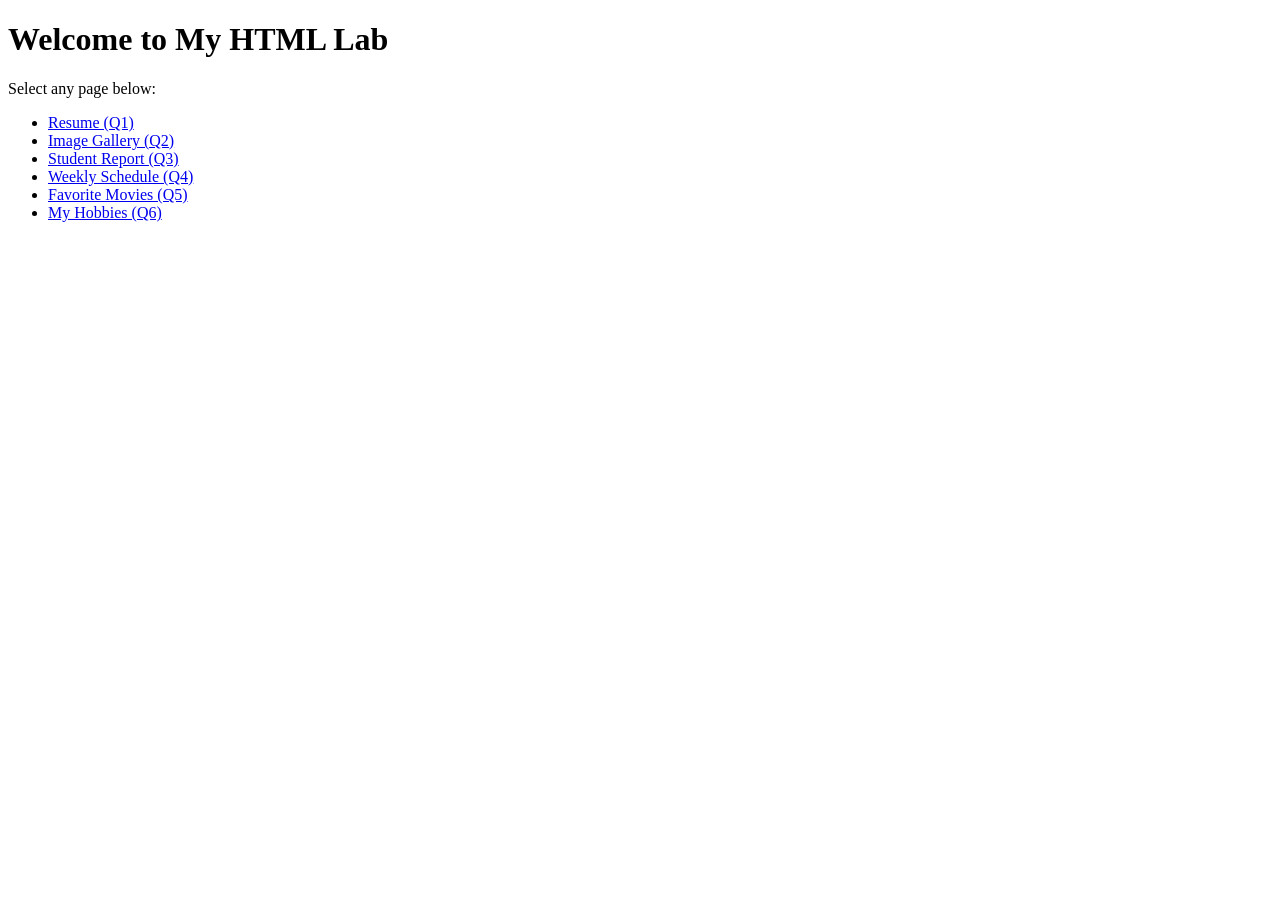
<file: index.html>
<!DOCTYPE html>
<html>
<head>
    <title>Main Page</title>
</head>
<body>

    <!-- Main Heading -->
    <h1>Welcome to My HTML Lab</h1>

    <p>Select any page below:</p>

    <!-- Navigation Links -->
    <ul>
        <li><a href="q1.html">Resume (Q1)</a></li>
        <li><a href="q2.html">Image Gallery (Q2)</a></li>
        <li><a href="q3.html">Student Report (Q3)</a></li>
        <li><a href="q4.html">Weekly Schedule (Q4)</a></li>
        <li><a href="q5.html">Favorite Movies (Q5)</a></li>
        <li><a href="q6.html">My Hobbies (Q6)</a></li>
    </ul>

</body>
</html>
</file>
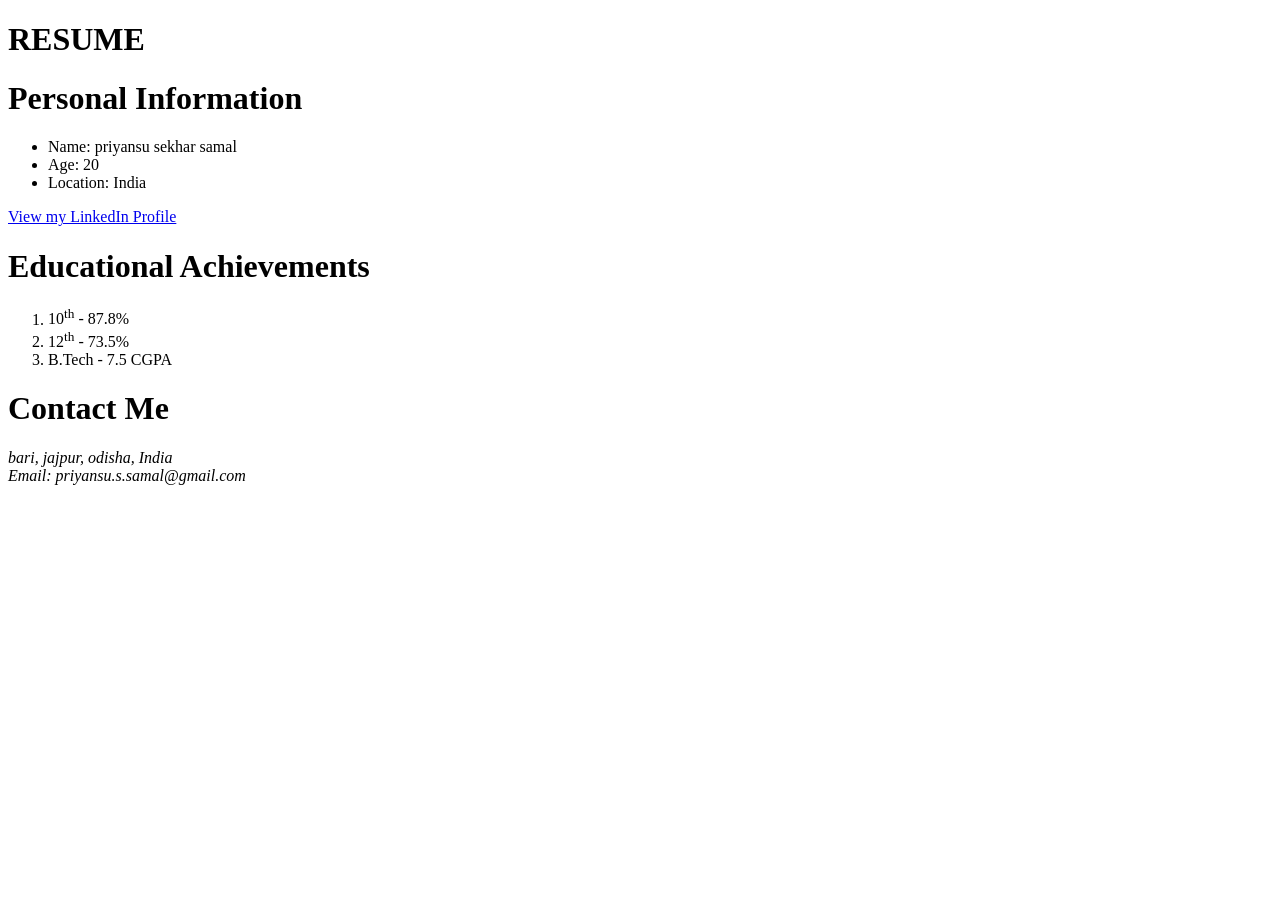
<file: q1.html>
<!DOCTYPE html>
<html>
<head>
<title>HTML Lab</title>
</head>
<body>
    <h1>RESUME</h1>

<h1>Personal Information</h1>
<ul>
    <li>Name: priyansu sekhar samal</li>
    <li>Age: 20</li>
    <li>Location: India</li>
</ul>

<a href="https://www.linkedin.com/in/priyansu-sekhar-samal-9687a7330?utm_source=share_via&utm_content=profile&utm_medium=member_android" target="_blank">
    View my LinkedIn Profile
</a>

<h1>Educational Achievements</h1>
<ol>
    <li>10<sup>th</sup> - 87.8%</li>
    <li>12<sup>th</sup> - 73.5%</li>
    <li>B.Tech - 7.5 CGPA</li>
</ol>

<h1>Contact Me</h1>
<address>
    bari, jajpur, odisha, India <br>
    Email: priyansu.s.samal@gmail.com
</address>

</body>
</html>
</file>
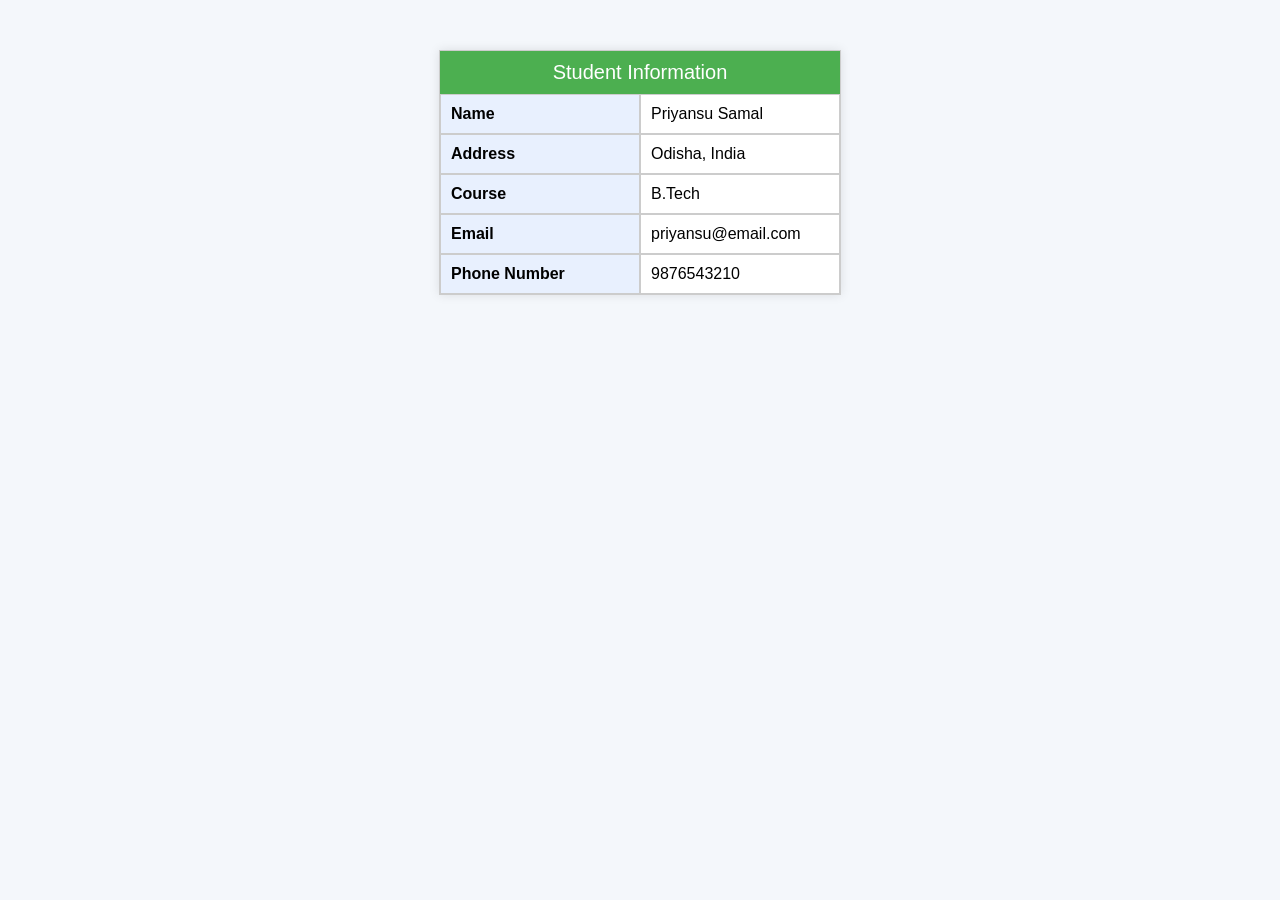
<file: q10.html>
<!DOCTYPE html>
<html lang="en">
<head>
    <meta charset="UTF-8">
    <title>Student Information</title>
    <style>
        body {
            font-family: Arial, sans-serif;
            background-color: #f4f7fb;
        }

        .container {
            width: 400px;
            margin: 50px auto;
            border: 1px solid #ccc;
            box-shadow: 0 0 10px rgba(0,0,0,0.1);
        }

        .row {
            display: flex;
        }

        .cell {
            flex: 1;
            padding: 10px;
            border: 1px solid #ccc;
        }

        .header {
            background-color: #4CAF50;
            color: white;
            text-align: center;
            font-size: 20px;
            padding: 10px;
        }

        .label {
            font-weight: bold;
            background-color: #e8f0fe;
        }

        .value {
            background-color: #ffffff;
        }
    </style>
</head>
<body>

<div class="container">
    <div class="header">Student Information</div>

    <div class="row">
        <div class="cell label">Name</div>
        <div class="cell value">Priyansu Samal</div>
    </div>

    <div class="row">
        <div class="cell label">Address</div>
        <div class="cell value">Odisha, India</div>
    </div>

    <div class="row">
        <div class="cell label">Course</div>
        <div class="cell value">B.Tech</div>
    </div>

    <div class="row">
        <div class="cell label">Email</div>
        <div class="cell value">priyansu@email.com</div>
    </div>

    <div class="row">
        <div class="cell label">Phone Number</div>
        <div class="cell value">9876543210</div>
    </div>

</div>

</body>
</html>
</file>
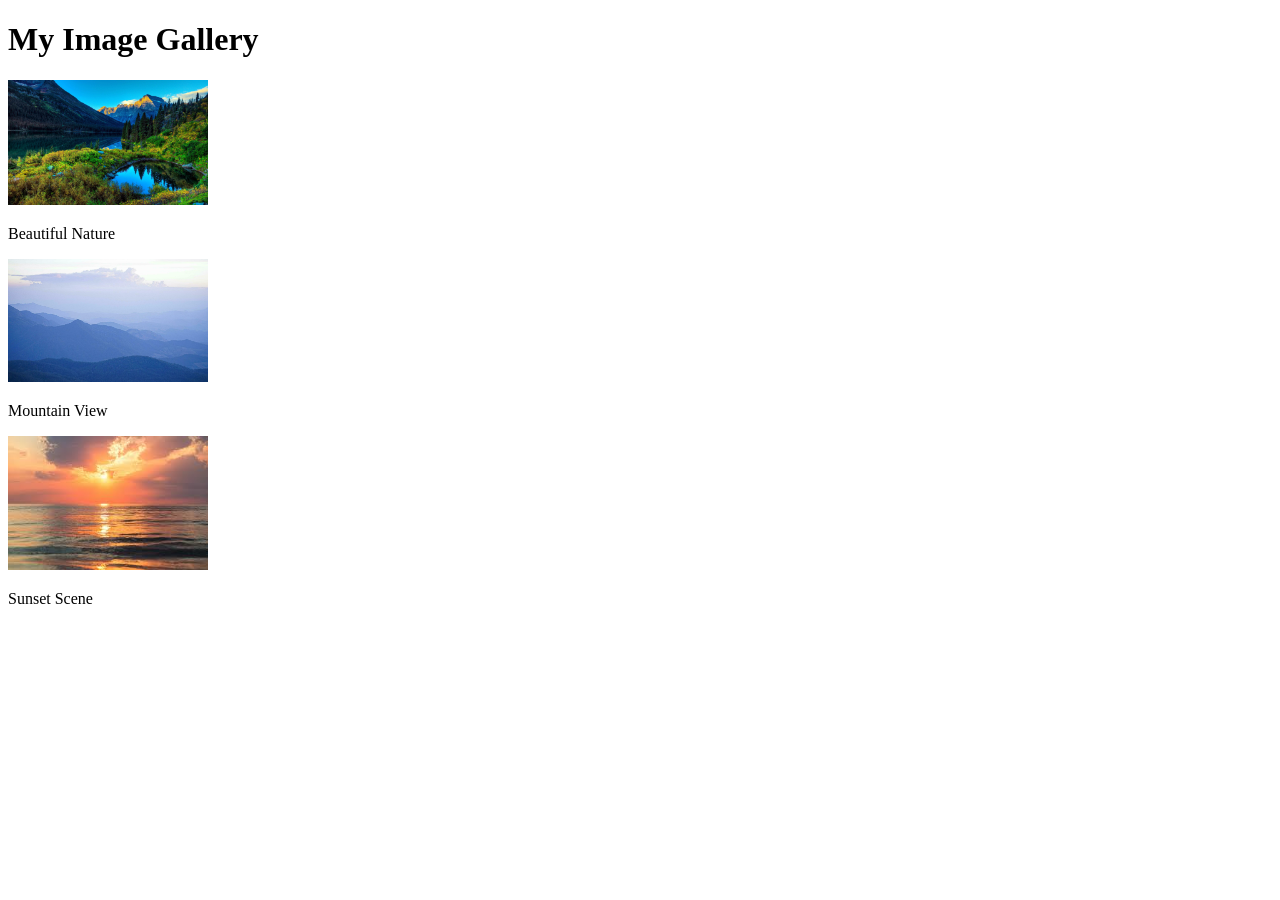
<file: q2.html>
<!DOCTYPE html>
<html>
<head>
    <title>My Image Gallery</title>
</head>
<body>

    <!-- Heading -->
    <h1>My Image Gallery</h1>

    <!-- Image 1 -->
    <a href="image1_large.jpg" target="_blank">
        <img src="image1.jpg" alt="Beautiful Nature" width="200">
    </a>
    <p>Beautiful Nature</p>

    <!-- Image 2 -->
    <a href="image2_large.jpg" target="_blank">
        <img src="image2.jpg" alt="Mountain View" width="200">
    </a>
    <p>Mountain View</p>

    <!-- Image 3 -->
    <a href="image3_large.jpg" target="_blank">
        <img src="[data-uri]" alt="Sunset Scene" width="200">
    </a>
    <p>Sunset Scene</p>

</body>
</html>
</file>
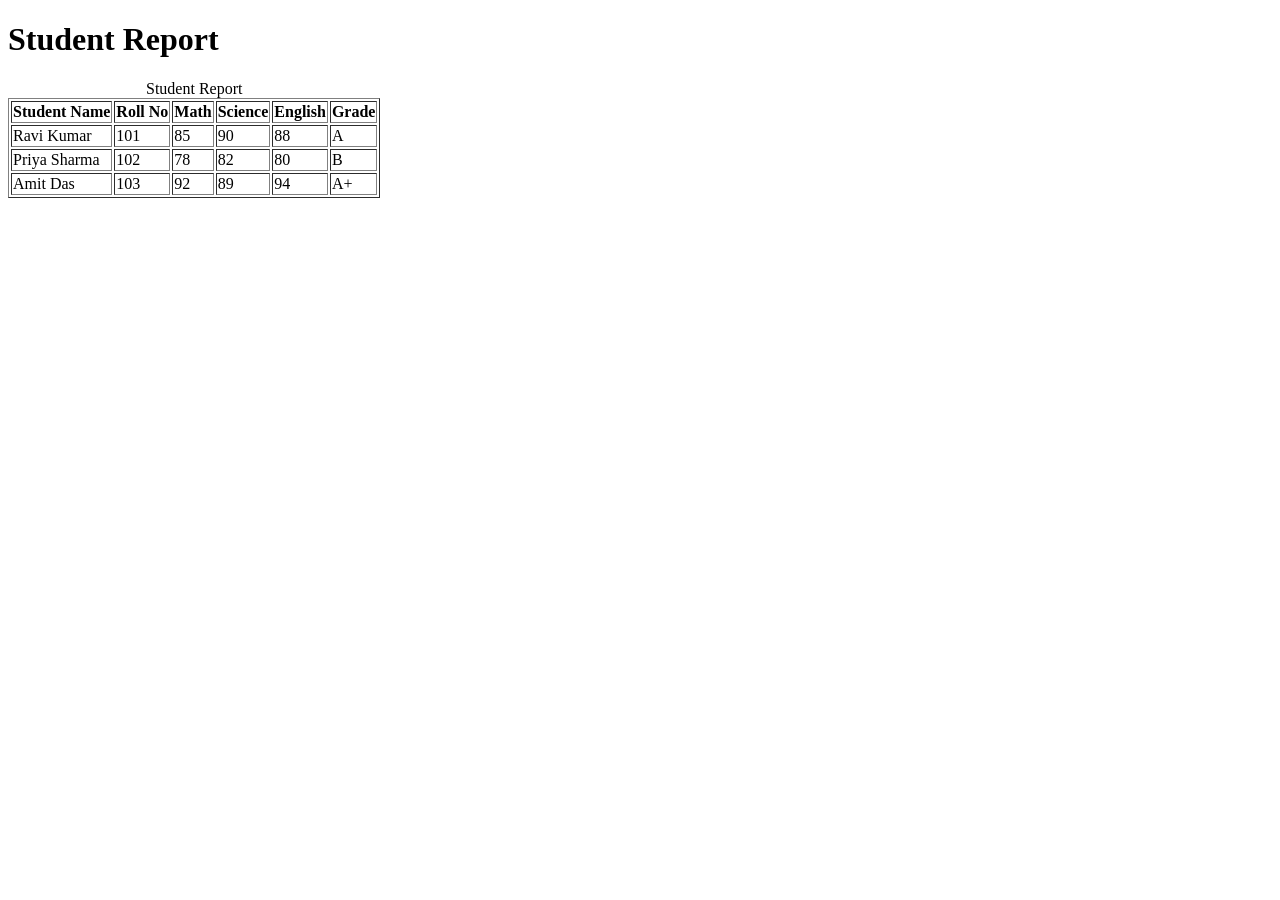
<file: q3.html>
<!DOCTYPE html>
<html>
<head>
    <title>Student Report Table</title>
</head>
<body>

    <!-- Heading -->
    <h1>Student Report</h1>

    <!-- Table -->
    <table border="1">

        <!-- Caption -->
        <caption>Student Report</caption>

        <!-- Header Row -->
        <tr>
            <th>Student Name</th>
            <th>Roll No</th>
            <th>Math</th>
            <th>Science</th>
            <th>English</th>
            <th>Grade</th>
        </tr>

        <!-- Row 1 -->
        <tr>
            <td>Ravi Kumar</td>
            <td>101</td>
            <td>85</td>
            <td>90</td>
            <td>88</td>
            <td>A</td>
        </tr>

        <!-- Row 2 -->
        <tr>
            <td>Priya Sharma</td>
            <td>102</td>
            <td>78</td>
            <td>82</td>
            <td>80</td>
            <td>B</td>
        </tr>

        <!-- Row 3 -->
        <tr>
            <td>Amit Das</td>
            <td>103</td>
            <td>92</td>
            <td>89</td>
            <td>94</td>
            <td>A+</td>
        </tr>

    </table>

</body>
</html>
</file>
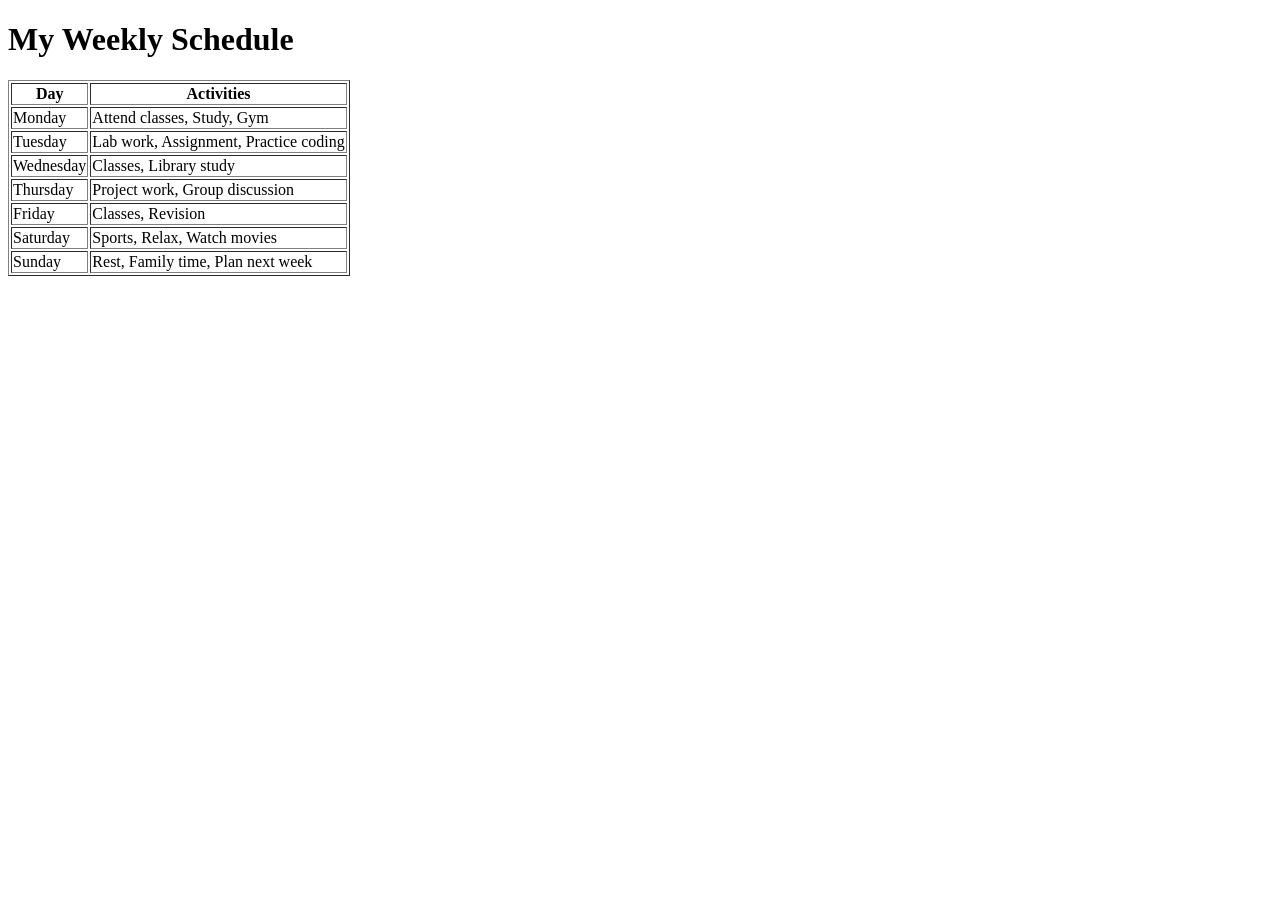
<file: q4.html>
<!DOCTYPE html>
<html>
<head>
    <title>My Weekly Schedule</title>
</head>
<body>

    <!-- Heading -->
    <h1>My Weekly Schedule</h1>

    <!-- Table -->
    <table border="1">

        <!-- Header Row -->
        <tr>
            <th>Day</th>
            <th>Activities</th>
        </tr>

        <!-- Days and Activities -->
        <tr>
            <td>Monday</td>
            <td>Attend classes, Study, Gym</td>
        </tr>

        <tr>
            <td>Tuesday</td>
            <td>Lab work, Assignment, Practice coding</td>
        </tr>

        <tr>
            <td>Wednesday</td>
            <td>Classes, Library study</td>
        </tr>

        <tr>
            <td>Thursday</td>
            <td>Project work, Group discussion</td>
        </tr>

        <tr>
            <td>Friday</td>
            <td>Classes, Revision</td>
        </tr>

        <tr>
            <td>Saturday</td>
            <td>Sports, Relax, Watch movies</td>
        </tr>

        <tr>
            <td>Sunday</td>
            <td>Rest, Family time, Plan next week</td>
        </tr>

    </table>

</body>
</html>
</file>
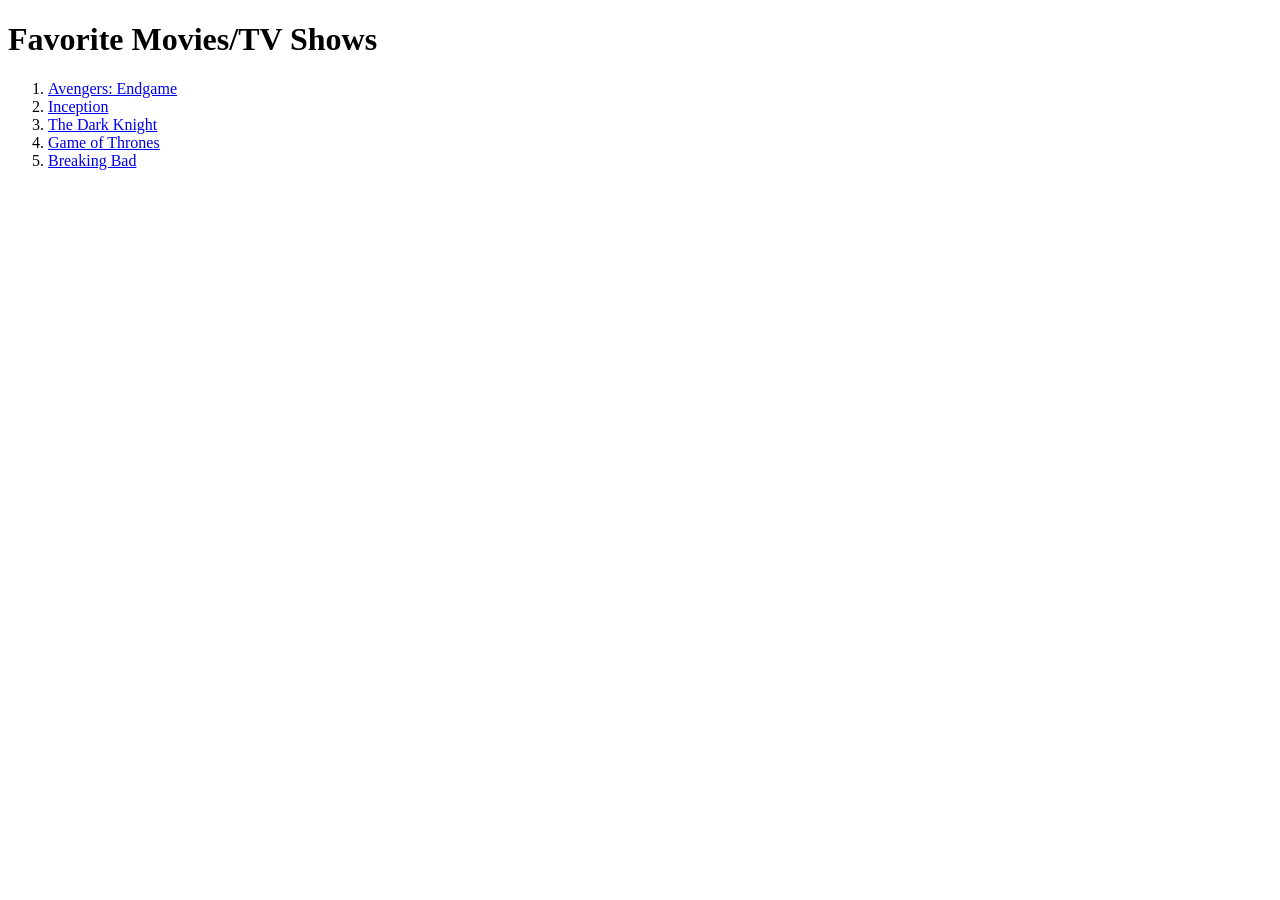
<file: q5.html>
<!DOCTYPE html>
<html>
<head>
    <title>Favorite Movies/TV Shows</title>
</head>
<body>

    <!-- Heading -->
    <h1>Favorite Movies/TV Shows</h1>

    <!-- Ordered List -->
    <ol>

        <li>
            <a href="https://www.imdb.com/title/tt4154796/" target="_blank">
                Avengers: Endgame
            </a>
        </li>

        <li>
            <a href="https://www.imdb.com/title/tt1375666/" target="_blank">
                Inception
            </a>
        </li>

        <li>
            <a href="https://www.imdb.com/title/tt0468569/" target="_blank">
                The Dark Knight
            </a>
        </li>

        <li>
            <a href="https://www.imdb.com/title/tt0944947/" target="_blank">
                Game of Thrones
            </a>
        </li>

        <li>
            <a href="https://www.imdb.com/title/tt0903747/" target="_blank">
                Breaking Bad
            </a>
        </li>

    </ol>

</body>
</html>
</file>
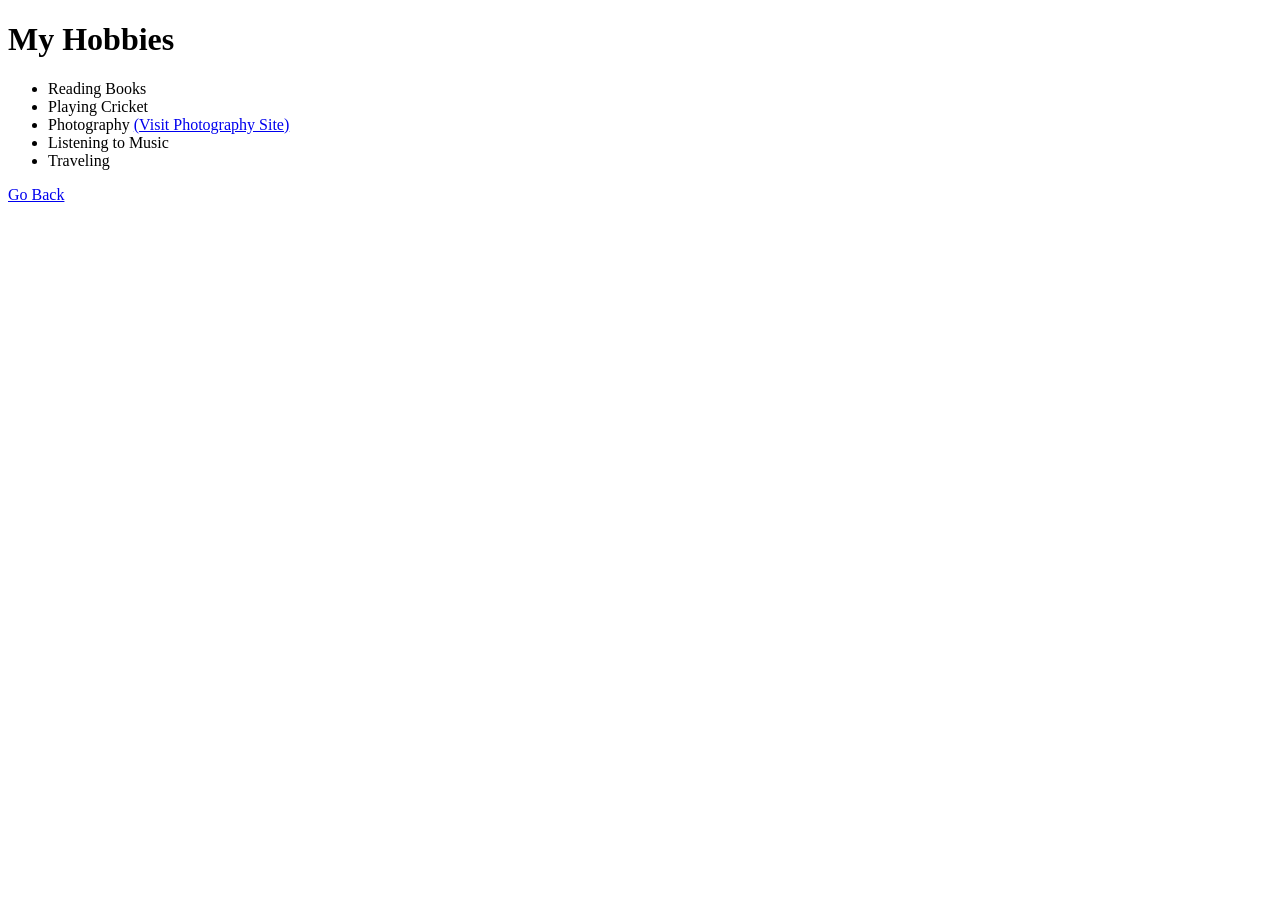
<file: q6.html>
<!DOCTYPE html>
<html>
<head>
    <title>My Hobbies</title>
</head>
<body>

    <!-- Heading -->
    <h1>My Hobbies</h1>

    <!-- Unordered List -->
    <ul>
        <li>Reading Books</li>
        <li>Playing Cricket</li>

        <li>
            Photography 
            <!-- Link to related website -->
            <a href="https://www.nationalgeographic.com/photography" target="_self">
                (Visit Photography Site)
            </a>
        </li>

        <li>Listening to Music</li>
        <li>Traveling</li>
    </ul>

    <!-- Go Back to Main Page -->
    <a href="index.html">Go Back</a>

</body>
</html>
</file>
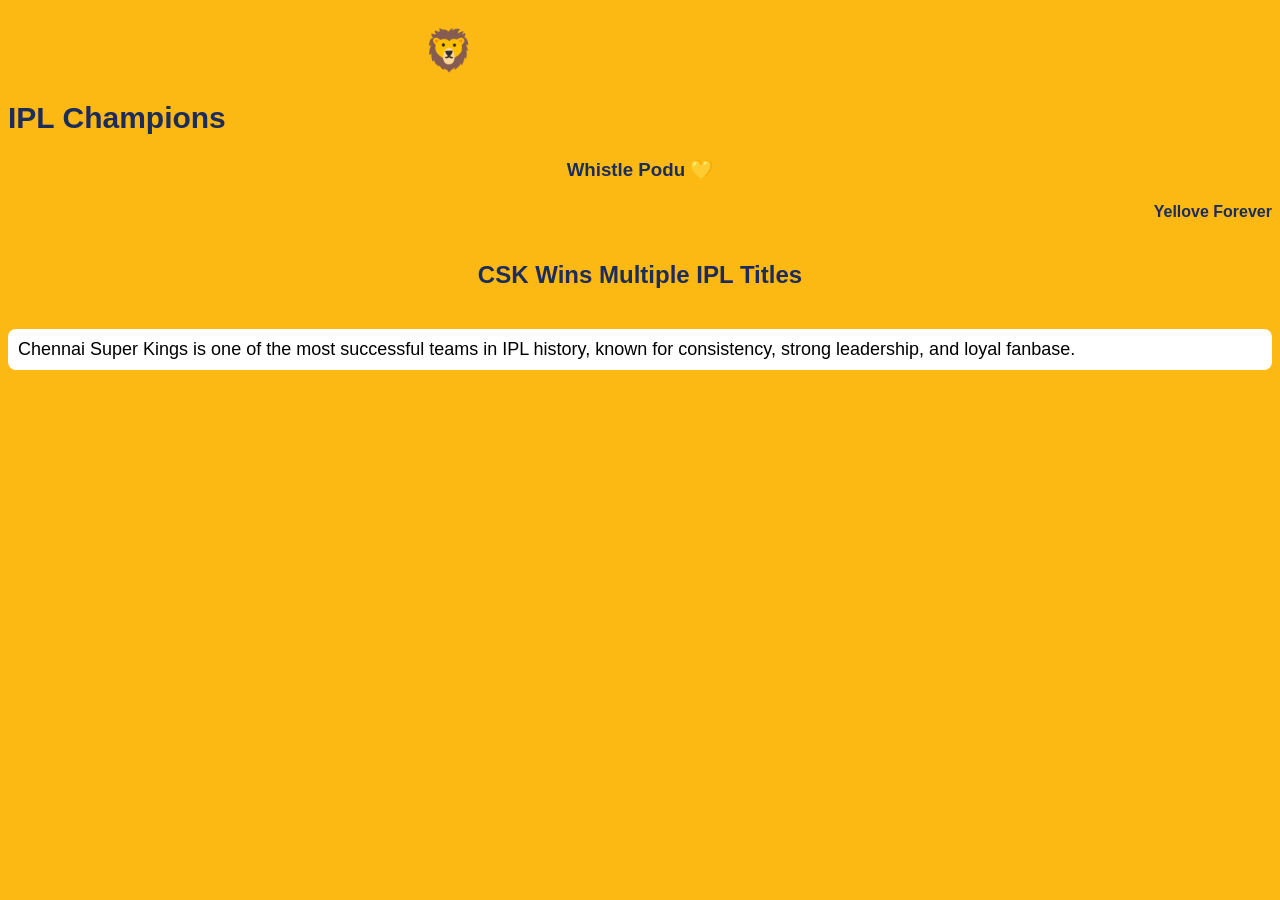
<file: q7.html>
<!DOCTYPE html>
<html>
<head>
    <title>CSK Styled Page</title>

    <!-- External CSS -->
    <link rel="stylesheet" href="style.css">

    <!-- Internal CSS -->
    <style>
        h3 {
            text-align: center;
            font-weight: bold;
            color: #1c2c5b; /* CSK Blue */
        }

        h4 {
            text-align: right;
            font-weight: bold;
            color: #1c2c5b;
        }
    </style>

</head>
<body>

    <!-- Inline CSS -->
    <h1 style="color: #fdb913; font-size: 40px;">
        Chennai Super Kings 🦁
    </h1>

    <h2 style="color: #1c2c5b; font-size: 30px;">
        IPL Champions
    </h2>

    <!-- Internal CSS -->
    <h3>Whistle Podu 💛</h3>
    <h4>Yellove Forever</h4>

    <!-- Class CSS -->
    <h5 class="customHeading">CSK Wins Multiple IPL Titles</h5>

    <p class="customText">
        Chennai Super Kings is one of the most successful teams in IPL history,
        known for consistency, strong leadership, and loyal fanbase.
    </p>

</body>
</html>
</file>
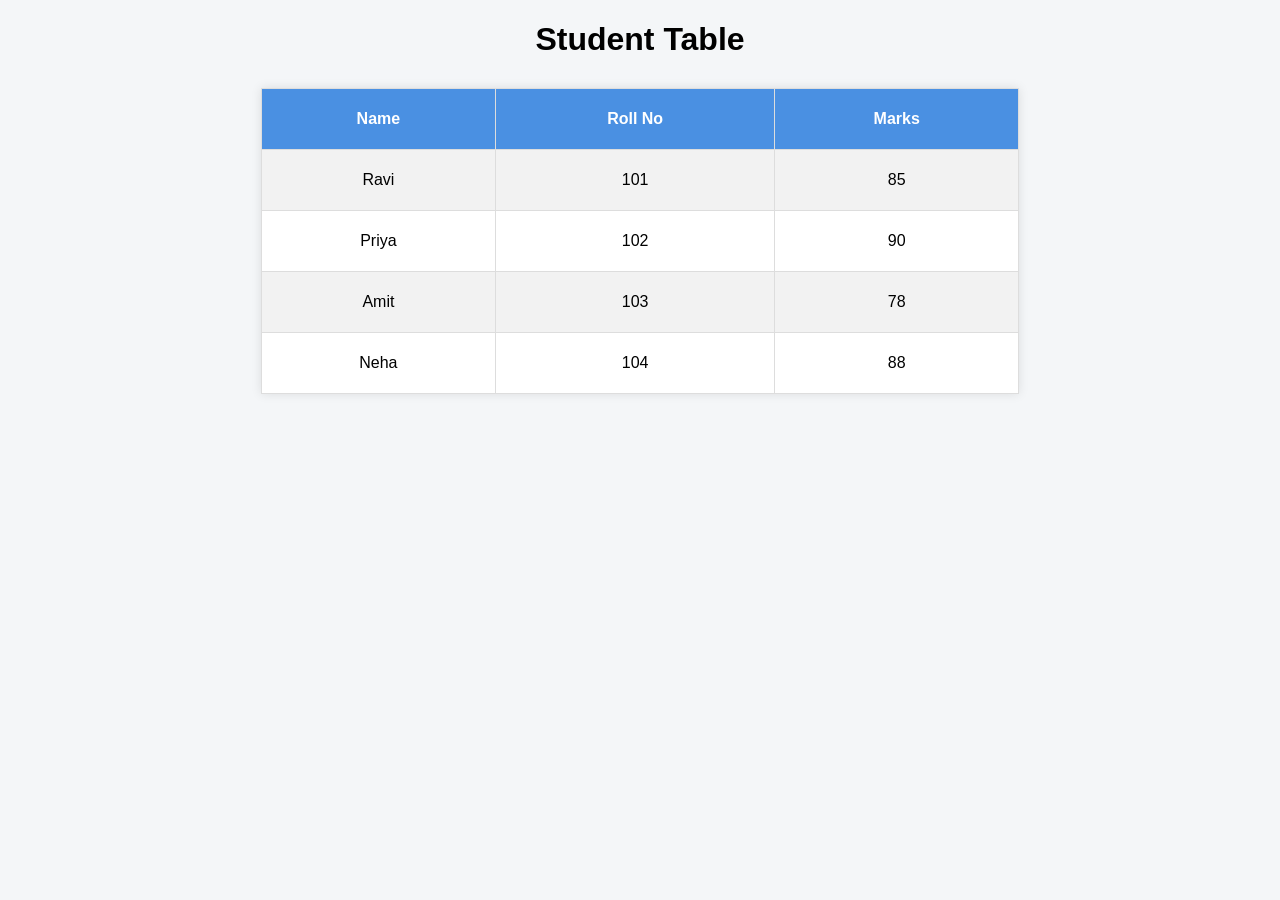
<file: q8.html>
<!DOCTYPE html>
<html>
<head>
    <title>Styled Table</title>

    <style>
        body {
            font-family: Arial;
            background: #f4f6f8;
            text-align: center;
        }

        table {
            width: 60%;
            margin: 30px auto;
            border-collapse: collapse;
            background: white;
            box-shadow: 0 0 10px rgba(0,0,0,0.1);
        }

        th, td {
            border: 1px solid #ddd;
            padding: 10px;
            height: 40px;
        }

        th {
            background-color: #4a90e2;
            color: white;
        }

        /* Alternate rows */
        tr:nth-child(even) {
            background-color: #f2f2f2;
        }

        tr:hover {
            background-color: #dbe9ff;
        }
    </style>

</head>
<body>

    <h1>Student Table</h1>

    <table>
        <tr>
            <th>Name</th>
            <th>Roll No</th>
            <th>Marks</th>
        </tr>

        <tr>
            <td>Ravi</td>
            <td>101</td>
            <td>85</td>
        </tr>

        <tr>
            <td>Priya</td>
            <td>102</td>
            <td>90</td>
        </tr>

        <tr>
            <td>Amit</td>
            <td>103</td>
            <td>78</td>
        </tr>

        <tr>
            <td>Neha</td>
            <td>104</td>
            <td>88</td>
        </tr>

    </table>

</body>
</html>
</file>
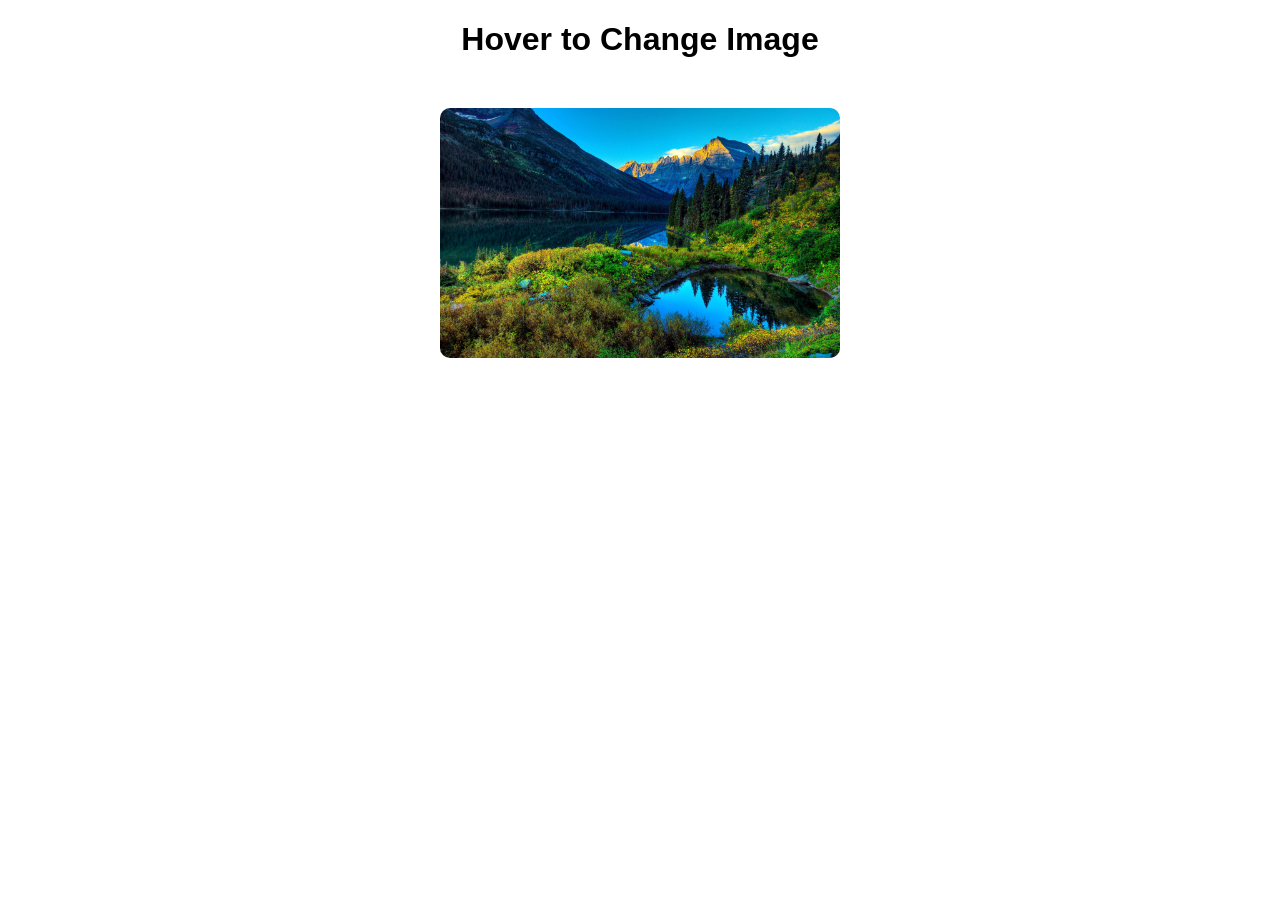
<file: q9.html>
<!DOCTYPE html>
<html>
<head>
    <title>Background Change</title>

    <style>
        body {
            text-align: center;
            font-family: Arial;
        }

        .box {
            width: 400px;
            height: 250px;
            margin: 50px auto;
            background-image: url('image1.jpg');
            background-size: cover;
            background-position: center;
            border-radius: 10px;
            transition: 0.5s;
        }

        /* Change image on hover */
        .box:hover {
            background-image: url('image2.jpg');
        }
    </style>

</head>
<body>

    <h1>Hover to Change Image</h1>

    <div class="box"></div>

</body>
</html>
</file>
<file: style.css>
/* CSK Background */
body {
    background-color: #fdb913; /* Yellow */
    font-family: Arial;
}

/* Class styling */
.customHeading {
    color: #1c2c5b; /* Blue */
    font-size: 24px;
    text-align: center;
}

.customText {
    color: black;
    font-size: 18px;
    text-align: justify;
    background-color: white;
    padding: 10px;
    border-radius: 8px;
}
</file>
